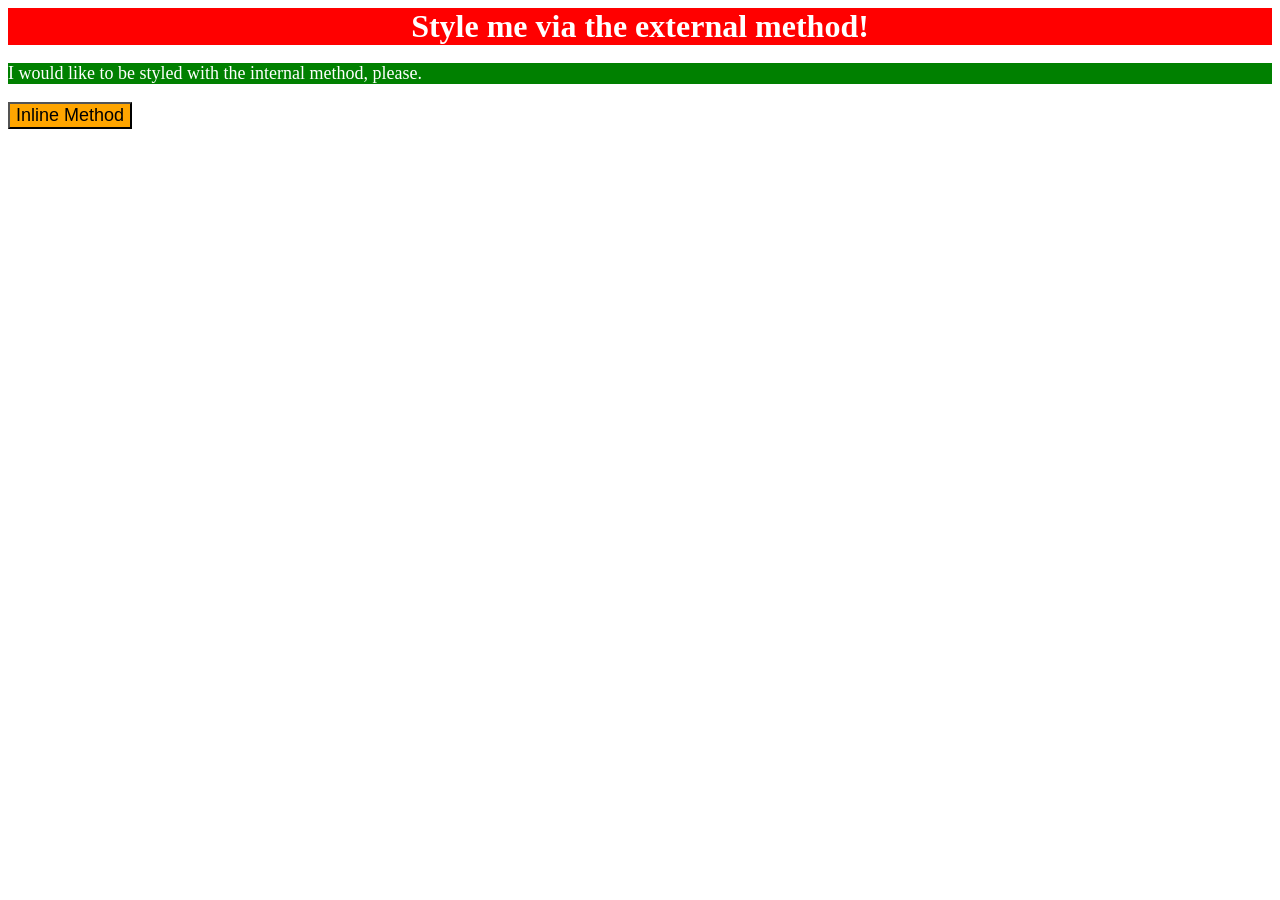
<file: foundations/01-css-methods/index.html>
<!DOCTYPE html>
<html lang="en">
  <head>
    <meta charset="UTF-8">
    <meta http-equiv="X-UA-Compatible" content="IE=edge">
    <meta name="viewport" content="width=device-width, initial-scale=1.0">
    <title>Methods for Adding CSS</title>
    <link rel="stylesheet" href="style.css">
    <style>
      p {
        background-color: green;
        color: white;
        font-size: 18px;
      }
    </style>
  </head>
  <body>
    <div>Style me via the external method!</div>
    <p>I would like to be styled with the internal method, please.</p>
    <button style="background-color: orange; font-size: 18px;">Inline Method</button>
  </body>
</html>
</file>
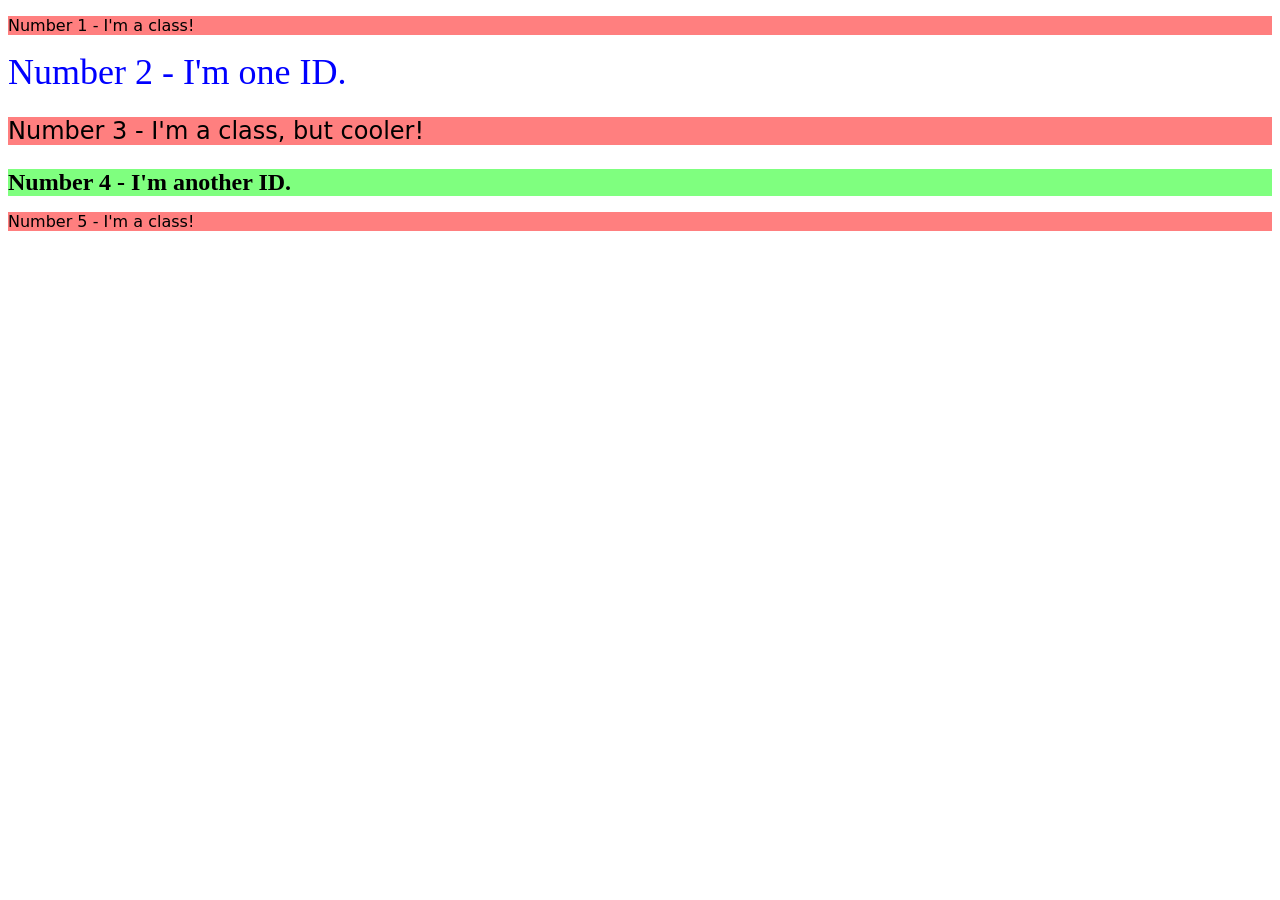
<file: foundations/02-class-id-selectors/index.html>
<!DOCTYPE html>
<html lang="en">
  <head>
    <meta charset="UTF-8">
    <meta http-equiv="X-UA-Compatible" content="IE=edge">
    <meta name="viewport" content="width=device-width, initial-scale=1.0">
    <title>Class and ID Selectors</title>
    <link rel="stylesheet" href="style.css">
  </head>
  <body>
    <p class="odd">Number 1 - I'm a class!</p>
    <div id="second">Number 2 - I'm one ID.</div>
    <p class="odd third">Number 3 - I'm a class, but cooler!</p>
    <div id="fourth">Number 4 - I'm another ID.</div>
    <p class="odd">Number 5 - I'm a class!</p>
  </body>
</html>
</file>
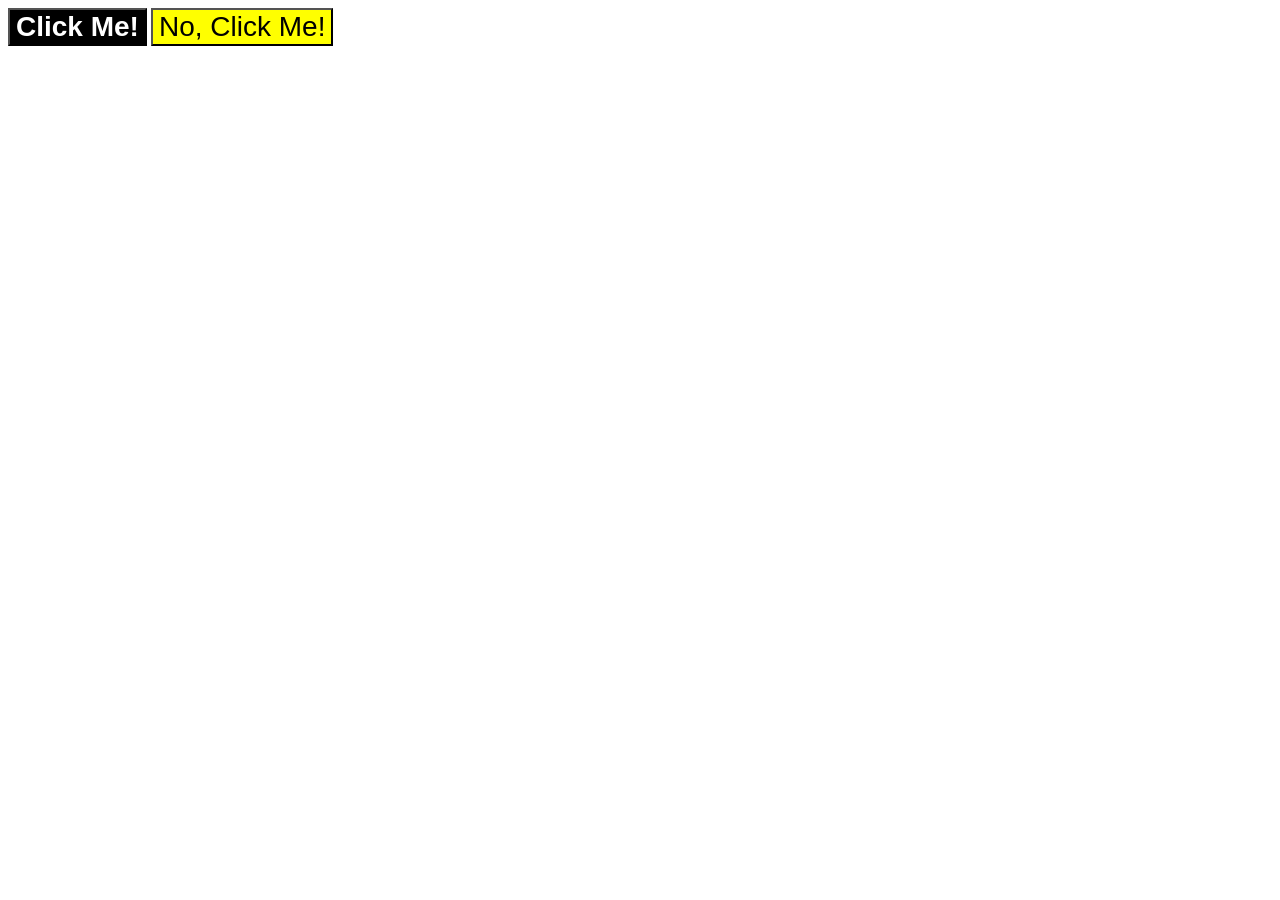
<file: foundations/03-grouping-selectors/index.html>
<!DOCTYPE html>
<html lang="en">
  <head>
    <meta charset="UTF-8">
    <meta http-equiv="X-UA-Compatible" content="IE=edge">
    <meta name="viewport" content="width=device-width, initial-scale=1.0">
    <title>Grouping Selectors</title>
    <link rel="stylesheet" href="style.css">
  </head>
  <body>
    <button class="button1">Click Me!</button>
    <button class="button2">No, Click Me!</button>
  </body>
</html>
</file>
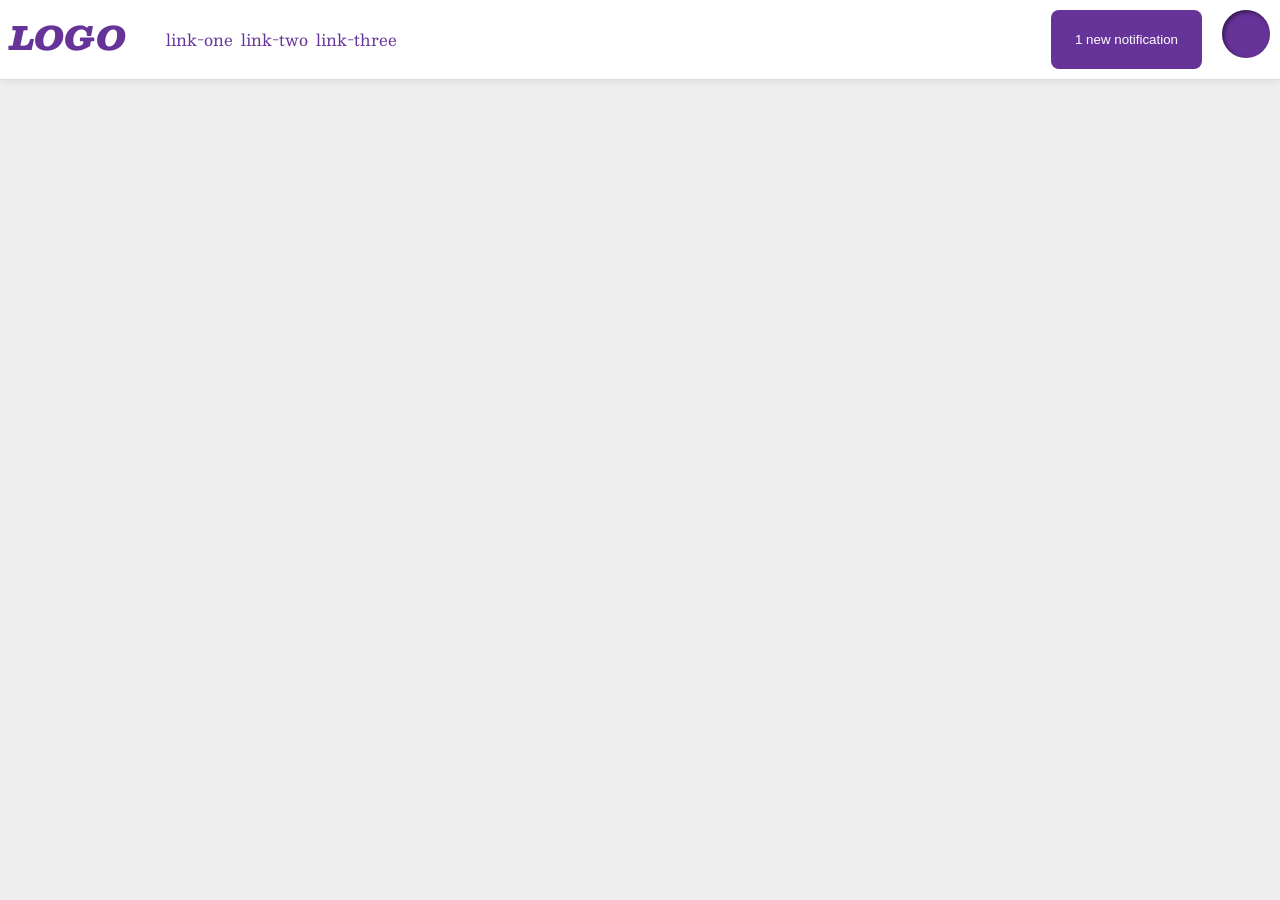
<file: foundations/flex/03-flex-header-2/index.html>
<!DOCTYPE html>
<html lang="en">
  <head>
    <meta charset="UTF-8">
    <meta http-equiv="X-UA-Compatible" content="IE=edge">
    <meta name="viewport" content="width=device-width, initial-scale=1.0">
    <title>Flex Header 2</title>
    <link rel="stylesheet" href="style.css">
  </head>
  <body>
    <div class="header">
      <div class="left">
      <div class="logo">
        LOGO
      </div>
      <ul class="links">
        <li><a href="https://google.com">link-one</a></li>
        <li><a href="https://google.com">link-two</a></li>
        <li><a href="https://google.com">link-three</a></li>
      </ul></div>
      <div class="right">
      <button class="notifications">
        1 new notification
      </button>
      <div class="profile-image"></div></div>
    </div>
  </body>
</html>
</file>
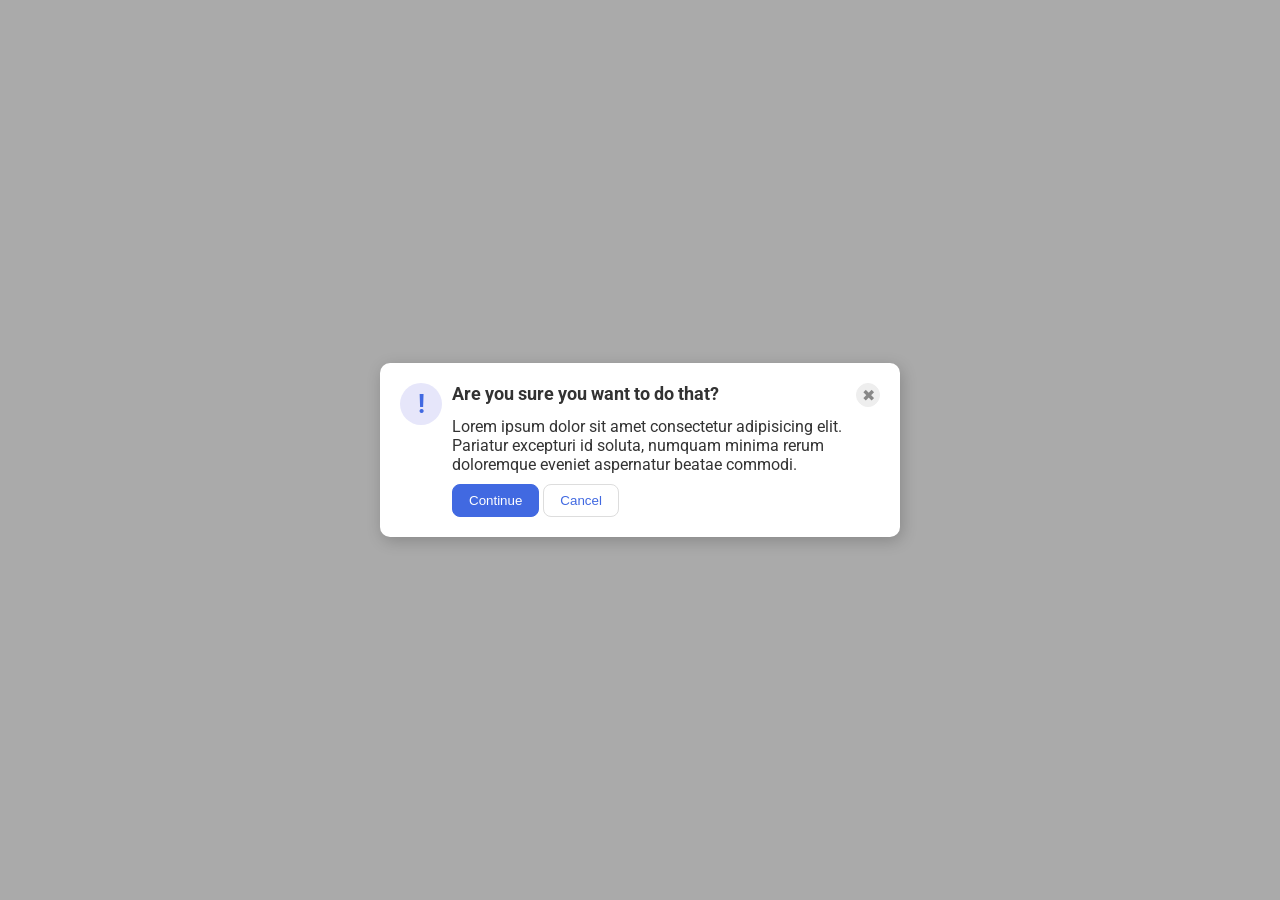
<file: foundations/flex/05-flex-modal/index.html>
<!DOCTYPE html>
<html lang="en">

<head>
  <meta charset="UTF-8">
  <meta http-equiv="X-UA-Compatible" content="IE=edge">
  <meta name="viewport" content="width=device-width, initial-scale=1.0">
  <link rel="stylesheet" href="style.css">
  <title>Modal</title>
</head>

<body>
  <div class="modal">

    <div class="icon">!</div>

    <div class="additional">

      <div class="top-row">
        <div class="header">Are you sure you want to do that?</div>
        <button class="close-button">✖</button>
      </div>

      <div class="text">
        Lorem ipsum dolor sit amet consectetur adipisicing elit. Pariatur excepturi id soluta, numquam minima rerum
        doloremque eveniet aspernatur beatae commodi.
      </div>

      <div class="options">
        <button class="continue">Continue</button>
        <button class="cancel">Cancel</button>
      </div>

    </div> 

  </div> 
</body>

</html>
</file>
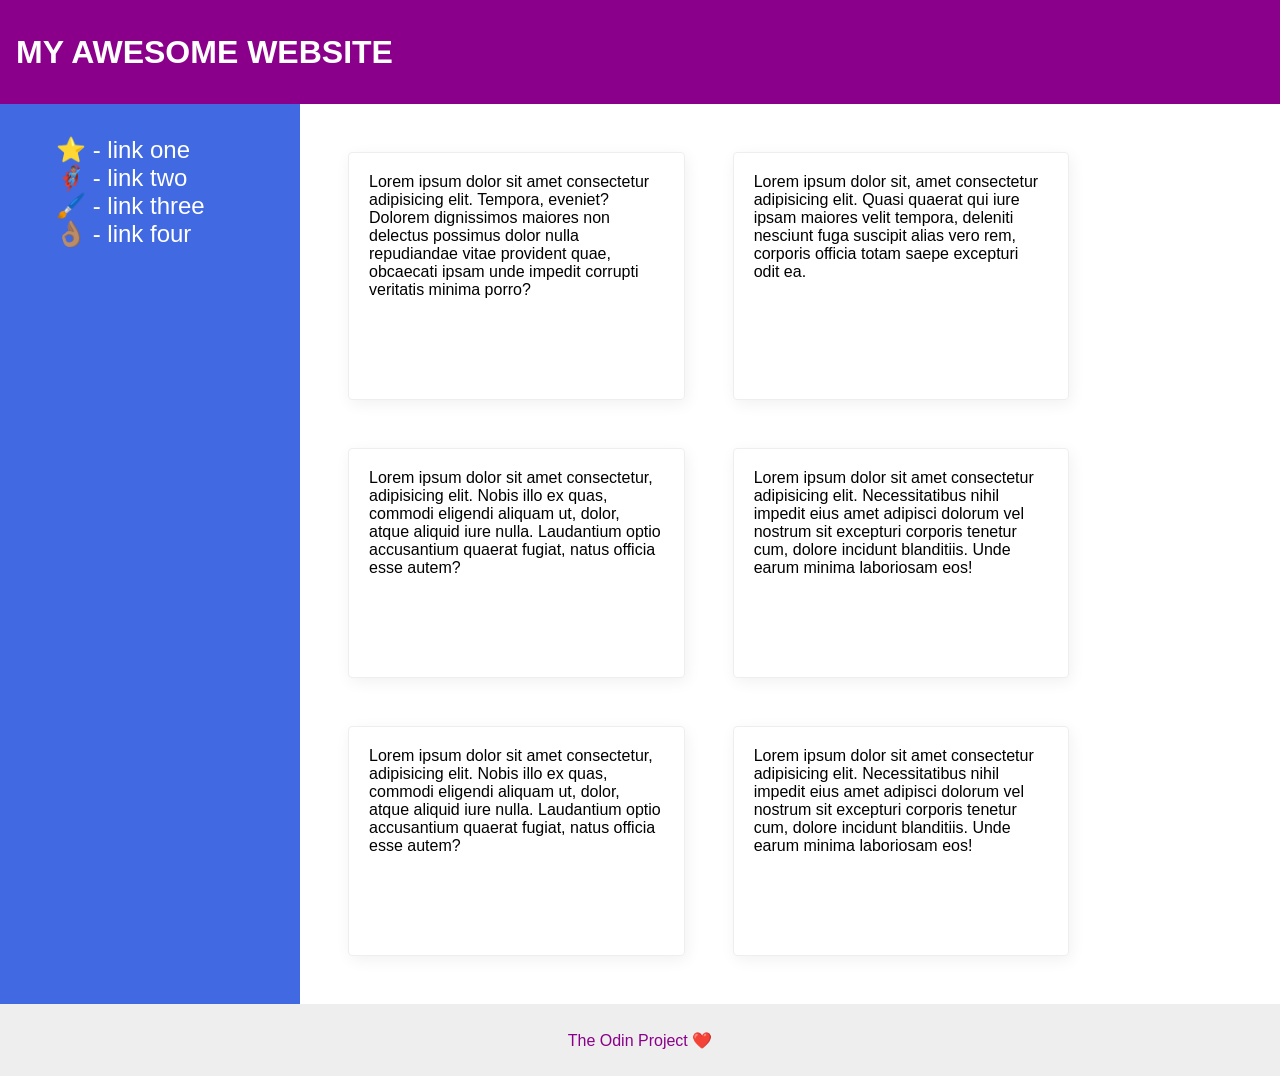
<file: foundations/flex/07-flex-layout-2/index.html>
<!DOCTYPE html>
<html lang="en">
  <head>
    <meta charset="UTF-8">
    <meta http-equiv="X-UA-Compatible" content="IE=edge">
    <meta name="viewport" content="width=device-width, initial-scale=1.0">
    <title>The Holy Grail</title>
    <link rel="stylesheet" href="style.css">
  </head>
  <body>
    <div class="header">
      MY AWESOME WEBSITE
    </div>
    <div class="content">
    <div class="sidebar">
      <ul>
        <li><a href="#">⭐ - link one</a></li>
        <li><a href="#">🦸🏽‍♂️ - link two</a></li>
        <li><a href="#">🖌️ - link three</a></li>
        <li><a href="#">👌🏽 - link four</a></li>
      </ul>
    </div>

    <div class="cards">
    <div class="card">Lorem ipsum dolor sit amet consectetur adipisicing elit. Tempora, eveniet? Dolorem dignissimos maiores non delectus possimus dolor nulla repudiandae vitae provident quae, obcaecati ipsam unde impedit corrupti veritatis minima porro?</div>
    <div class="card">Lorem ipsum dolor sit, amet consectetur adipisicing elit. Quasi quaerat qui iure ipsam maiores velit tempora, deleniti nesciunt fuga suscipit alias vero rem, corporis officia totam saepe excepturi odit ea.</div>
    <div class="card">Lorem ipsum dolor sit amet consectetur, adipisicing elit. Nobis illo ex quas, commodi eligendi aliquam ut, dolor, atque aliquid iure nulla. Laudantium optio accusantium quaerat fugiat, natus officia esse autem?</div>
    <div class="card">Lorem ipsum dolor sit amet consectetur adipisicing elit. Necessitatibus nihil impedit eius amet adipisci dolorum vel nostrum sit excepturi corporis tenetur cum, dolore incidunt blanditiis. Unde earum minima laboriosam eos!</div>
    <div class="card">Lorem ipsum dolor sit amet consectetur, adipisicing elit. Nobis illo ex quas, commodi eligendi aliquam ut, dolor, atque aliquid iure nulla. Laudantium optio accusantium quaerat fugiat, natus officia esse autem?</div>
    <div class="card">Lorem ipsum dolor sit amet consectetur adipisicing elit. Necessitatibus nihil impedit eius amet adipisci dolorum vel nostrum sit excepturi corporis tenetur cum, dolore incidunt blanditiis. Unde earum minima laboriosam eos!</div>
    </div>
    </div>
    <div class="footer">
      The Odin Project ❤️
    </div>
  </body>
</html>
</file>
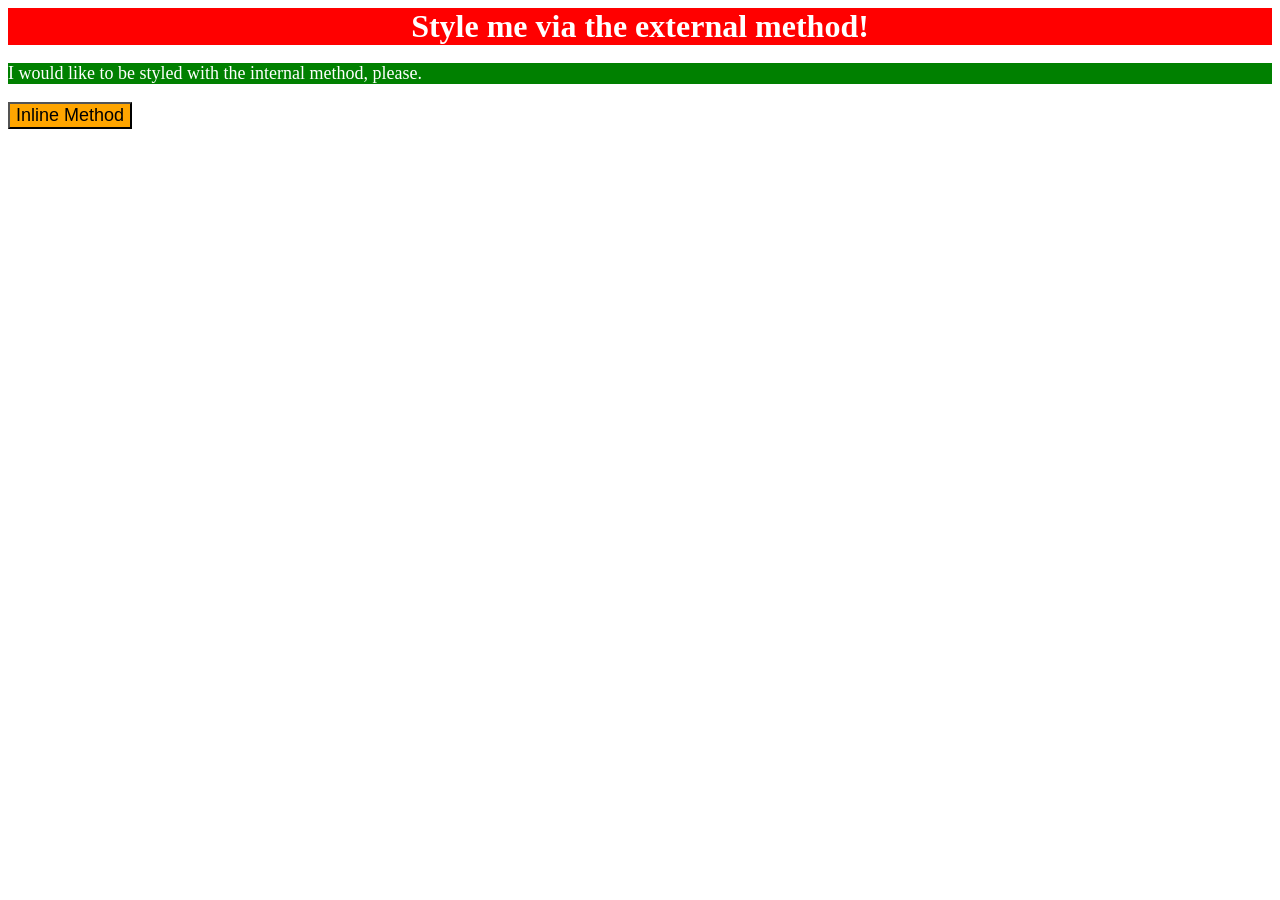
<file: foundations/intro-to-css/01-css-methods/index.html>
<!DOCTYPE html>
<html lang="en">
  <head>
    <meta charset="UTF-8">
    <meta http-equiv="X-UA-Compatible" content="IE=edge">
    <meta name="viewport" content="width=device-width, initial-scale=1.0">
    <link rel="stylesheet" href="styles.css">
    <title>Methods for Adding CSS</title>
    <style>
      p {
        background-color: green;
        color: white;
        font-size: 18px;
      }
    </style>
  </head>
  <body>
    <div>Style me via the external method!</div>
    <p>I would like to be styled with the internal method, please.</p>
    <button style="background-color: orange; font-size: 18px;">Inline Method</button>
  </body>
</html>
</file>
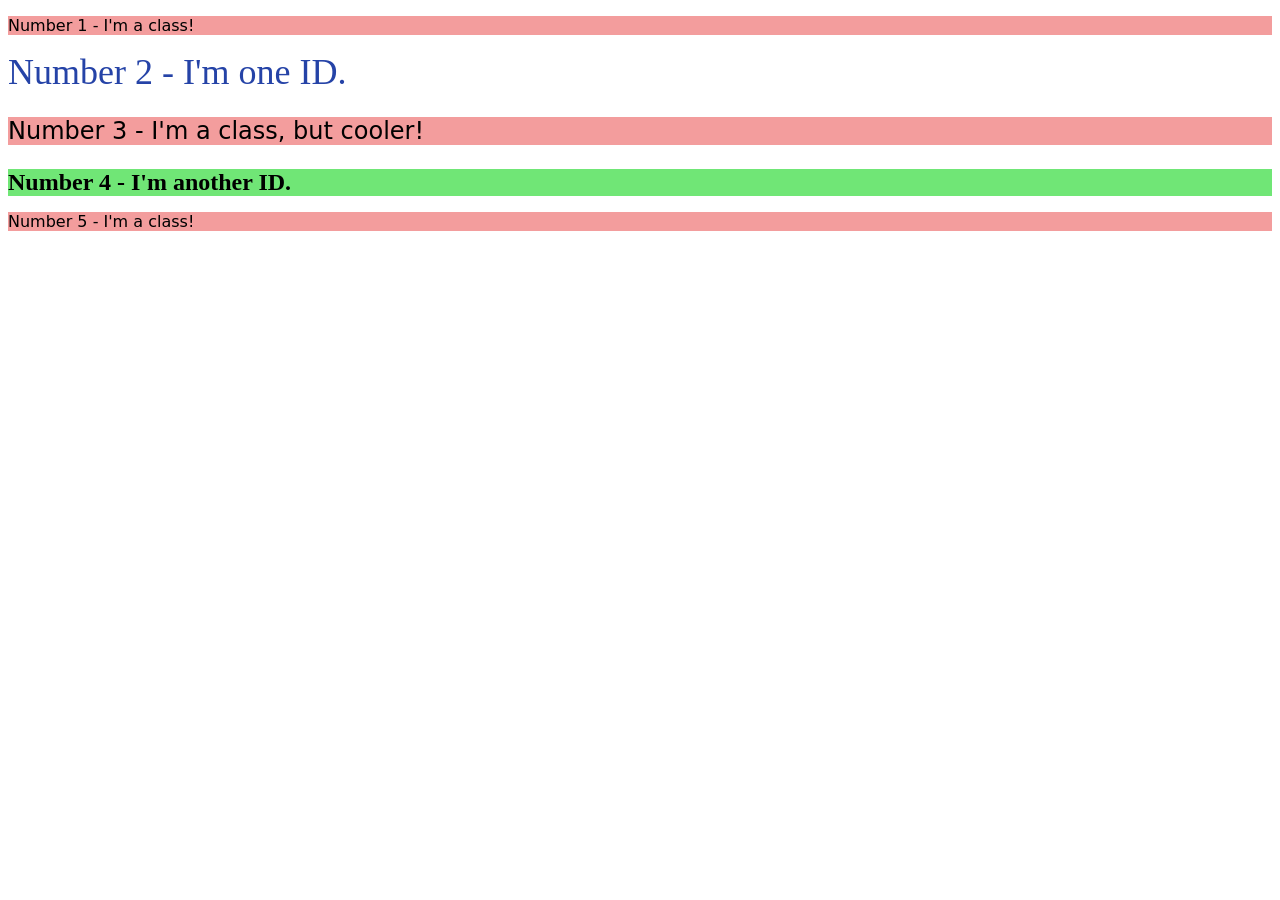
<file: foundations/intro-to-css/02-class-id-selectors/index.html>
<!DOCTYPE html>
<html lang="en">
  <head>
    <meta charset="UTF-8">
    <meta http-equiv="X-UA-Compatible" content="IE=edge">
    <meta name="viewport" content="width=device-width, initial-scale=1.0">
    <title>Class and ID Selectors</title>
    <link rel="stylesheet" href="style.css">
  </head>
  <body>
    <p class="odd">Number 1 - I'm a class!</p>
    <div id="two">Number 2 - I'm one ID.</div>
    <p class="odd three">Number 3 - I'm a class, but cooler!</p>
    <div id="four">Number 4 - I'm another ID.</div>
    <p class="odd">Number 5 - I'm a class!</p>
  </body>
</html>
</file>
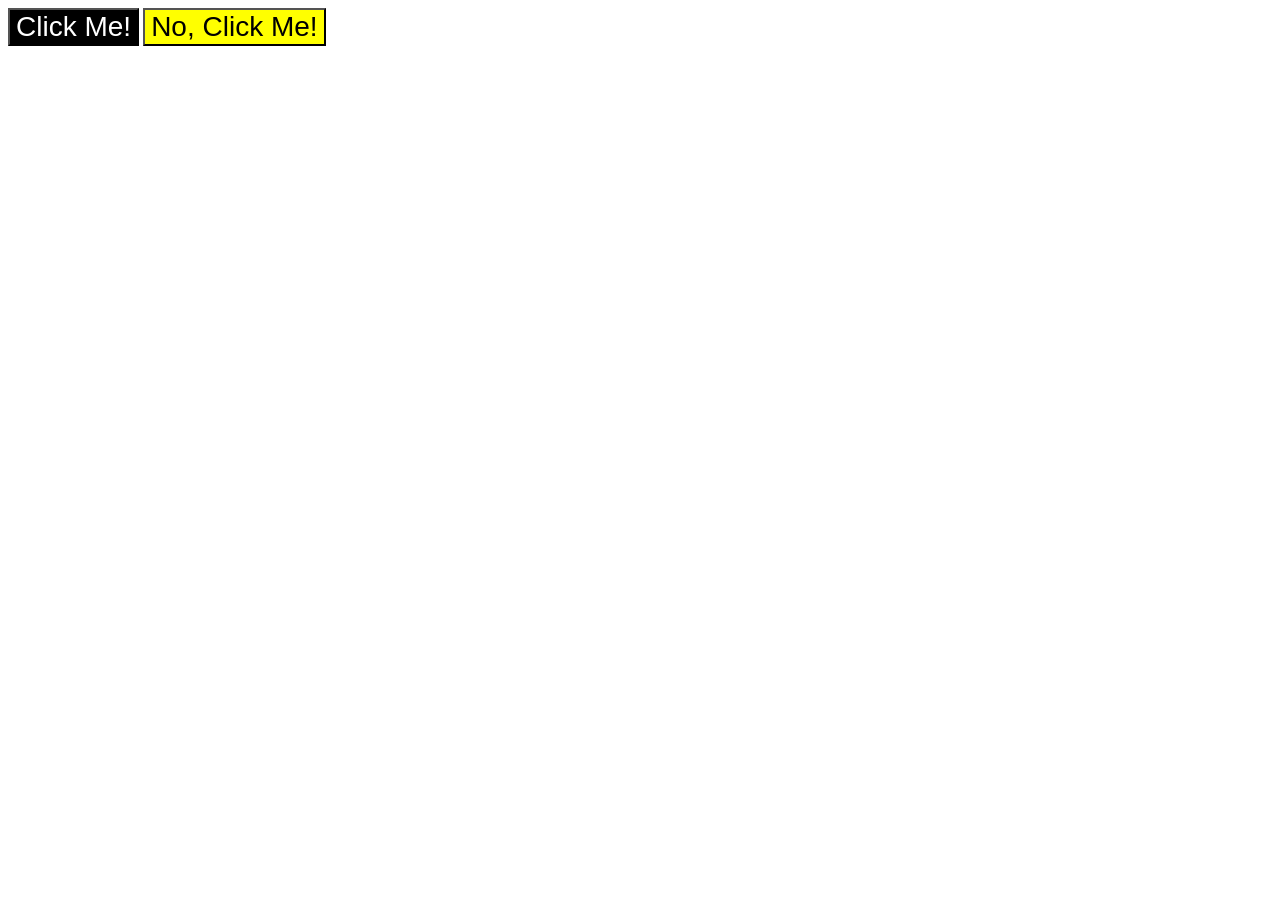
<file: foundations/intro-to-css/03-grouping-selectors/index.html>
<!DOCTYPE html>
<html lang="en">
  <head>
    <meta charset="UTF-8">
    <meta http-equiv="X-UA-Compatible" content="IE=edge">
    <meta name="viewport" content="width=device-width, initial-scale=1.0">
    <title>Grouping Selectors</title>
    <link rel="stylesheet" href="style.css">
  </head>
  <body>
    <button class="first">Click Me!</button>
    <button class="second">No, Click Me!</button>
  </body>
</html>
</file>
<file: foundations/01-css-methods/style.css>
div {
    background-color: red;
    color: white;
    font-size: 32px;
    text-align: center;
    font-weight: bold;
}
</file>
<file: foundations/02-class-id-selectors/style.css>
.odd {
    background-color: rgb(255, 127, 127);
    font-family: Verdana, "DejaVu Sans", sans-serif;
}
#second {
    color: rgb(0, 0, 255);
    font-size: 36px;
}
.third {
    font-size: 24px;
}
#fourth {
    background-color: rgb(127, 255, 127);
    font-size: 24px;
    font-weight: bold;
}
</file>
<file: foundations/03-grouping-selectors/style.css>
.button1, .button2 {
    font-size: 28px;
    font-family: Helvetica, "Times New Roman", sans-serif;
}
.button1 {
    background-color: black;
    color: white;
    font-weight: bold;
}
.button2 {
    background-color: yellow;
}
</file>
<file: foundations/flex/03-flex-header-2/style.css>
/* this is some magical font-importing.  
you'll learn about it later. */
@import url('https://fonts.googleapis.com/css2?family=Besley:ital,wght@0,400;1,900&display=swap');

body {
  margin: 0;
  background: #eee;
  font-family: Besley, serif;
}

.header {
  padding: 10px;
  background: white;
  border-bottom: 1px solid #ddd;
  box-shadow: 0 0 8px rgba(0,0,0,.1);
  display: flex;
  justify-content: space-between;
}

.profile-image {
  background: rebeccapurple;
  box-shadow: inset 2px 2px 4px rgba(0,0,0,.5);
  border-radius: 50%;
  width: 48px;
  height: 48px;
}

.logo {
  color: rebeccapurple;
  font-size: 32px;
  font-weight: 900;
  font-style: italic;
}

.left {
  display: flex;
}

.links{
  display: flex;
  gap: 8px;
}

.right{
  display: flex;
  justify-content: flex-end;
  gap: 20px;
}

button {
  border: none;
  border-radius: 8px;
  background: rebeccapurple;
  color: white;
  padding: 8px 24px;
}

a {
  /* this removes the line under our links */
  text-decoration: none;
  color: rebeccapurple;
}

ul {
  list-style-type: none;
}
</file>
<file: foundations/flex/05-flex-modal/style.css>
@import url('https://fonts.googleapis.com/css2?family=Roboto:wght@400;700&display=swap');

html, body {
  height: 100%;
}

body {
  font-family: Roboto, sans-serif;
  margin: 0;
  background: #aaa;
  color: #333;
  /* I'll give you this one for free lol */
  display: flex;
  align-items: center;
  justify-content: center;
}

.top-row {
  display: flex;
  justify-content: space-between;
}

.header {
  font-weight: bold;
  font-size: large;
}

.additional {
  display: flex;
  flex-direction: column;
  gap: 10px;
}

.modal {
  background: white;
  width: 480px;
  border-radius: 10px;
  box-shadow: 2px 4px 16px rgba(0,0,0,.2);
  padding: 20px;
  display: flex;
  gap: 10px;
}

.icon {
  color: royalblue;
  font-size: 26px;
  font-weight: 700;
  background: lavender;
  width: 42px;
  height: 42px;
  border-radius: 50%;
  display: flex;
  align-items: center;
  flex-shrink: 0;
  justify-content: center;
}

.close-button {
  background: #eee;
  border-radius: 50%;
  color: #888;
  font-weight: 400;
  font-size: 16px;
  height: 24px;
  width: 24px;
  display: flex;
  align-items: center;
  justify-content: center;
  border: 1px solid #eee;
  padding: 0;
}

button {
  cursor: pointer;
  padding: 8px 16px;
  border-radius: 8px;
}

button.continue {
  background: royalblue;
  border: 1px solid royalblue;
  color: white;
}

button.cancel {
  background: white;
  border: 1px solid #ddd;
  color: royalblue;
}
</file>
<file: foundations/flex/07-flex-layout-2/style.css>
body {
  font-family: -apple-system, BlinkMacSystemFont, 'Segoe UI', Roboto, Oxygen, Ubuntu, Cantarell, 'Open Sans', 'Helvetica Neue', sans-serif;
  margin: 0;
  min-height: 100vh;
  display: flex;
  flex-direction: column;
  justify-content: space-between;
}

.header {
  height: 72px;
  background: darkmagenta;
  color: white;
  padding: 16px;
  font-weight: 900;
  font-size: 32px;
  display: flex;
  align-items: center;
}

ul {
  list-style: none;
}

a {
  text-decoration: none;
  color: #fff;
  font-size: 24px;
}

.content {
  display: flex;
  justify-content: space-between;
  height: 100vh;
}

.footer {
  height: 72px;
  background: #eee;
  color: darkmagenta;
  display: flex;
  justify-content: center;
  align-items: center;
}

.sidebar {
  width: 300px;
  background: royalblue;
  box-sizing: border-box;
  flex-shrink: 0;
  padding: 16px;
}

.cards {
  display: flex;
  flex-wrap: wrap;
  padding: 48px;
  gap: 48px;
}

.card {
  border: 1px solid #eee;
  box-shadow: 2px 4px 16px rgba(0,0,0,.06);
  border-radius: 4px;
  flex-basis: 33.33%;
  padding: 20px;
}
</file>
<file: foundations/intro-to-css/01-css-methods/styles.css>
div {
    background-color: red;
    color: white;
    font-size: 32px;
    text-align: center;
    font-weight: bold;
}
</file>
<file: foundations/intro-to-css/02-class-id-selectors/style.css>
/* Add CSS Styling */
.odd {
    background-color: rgb(243, 157, 157);
    font-family: 'Verdana', 'DejaVu Sans', sans-serif;
}

#two {
    color: hsl(226, 64%, 40%);
    font-size: 36px;
}

.three {
    font-size: 24px;
}

#four {
    background-color: rgb(112, 230, 118);
    font-size: 24px;
    font-weight: bold;
}
</file>
<file: foundations/intro-to-css/03-grouping-selectors/style.css>
/* Add CSS Styling */
.first {
    background-color: black;
    color: #ffffff;
}
.second {
    background-color: yellow;
}
.first, .second {
    font-size: 28px;
    font-family: 'Helvetica', 'Times New Roman', sans-serif;
}
</file>
